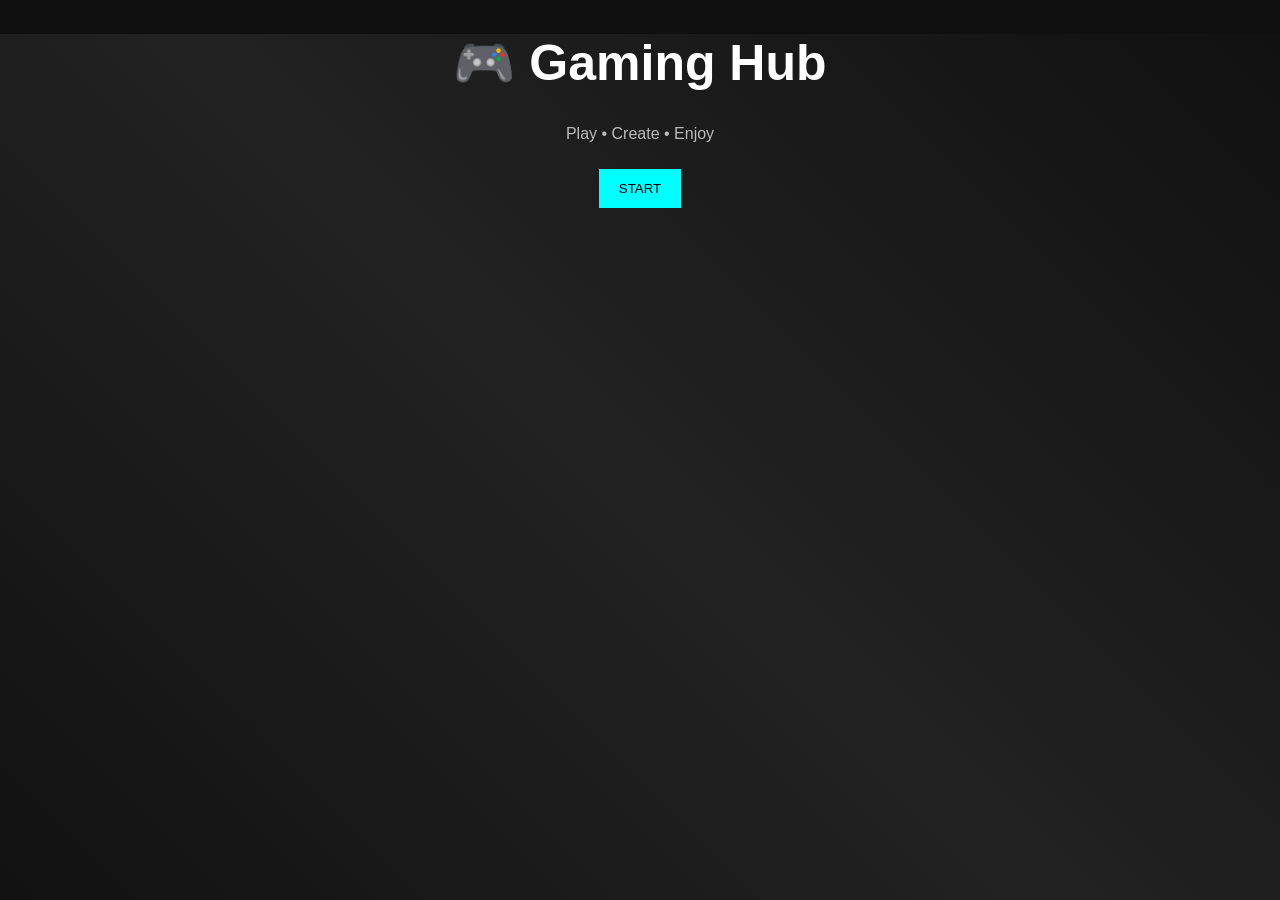
<file: index.html>
<!DOCTYPE html>
<html>
<head>
<meta charset="UTF-8">
<title>Gaming Hub</title>
<link rel="stylesheet" href="style.css">
</head>

<body>

<div class="bg"></div>

<header>
    <h1 class="title">🎮 Gaming Hub</h1>
    <p class="subtitle">Play • Create • Enjoy</p>

    <button onclick="startSite()">START</button>
</header>

<script src="script.js"></script>
</body>
</html>
</file>
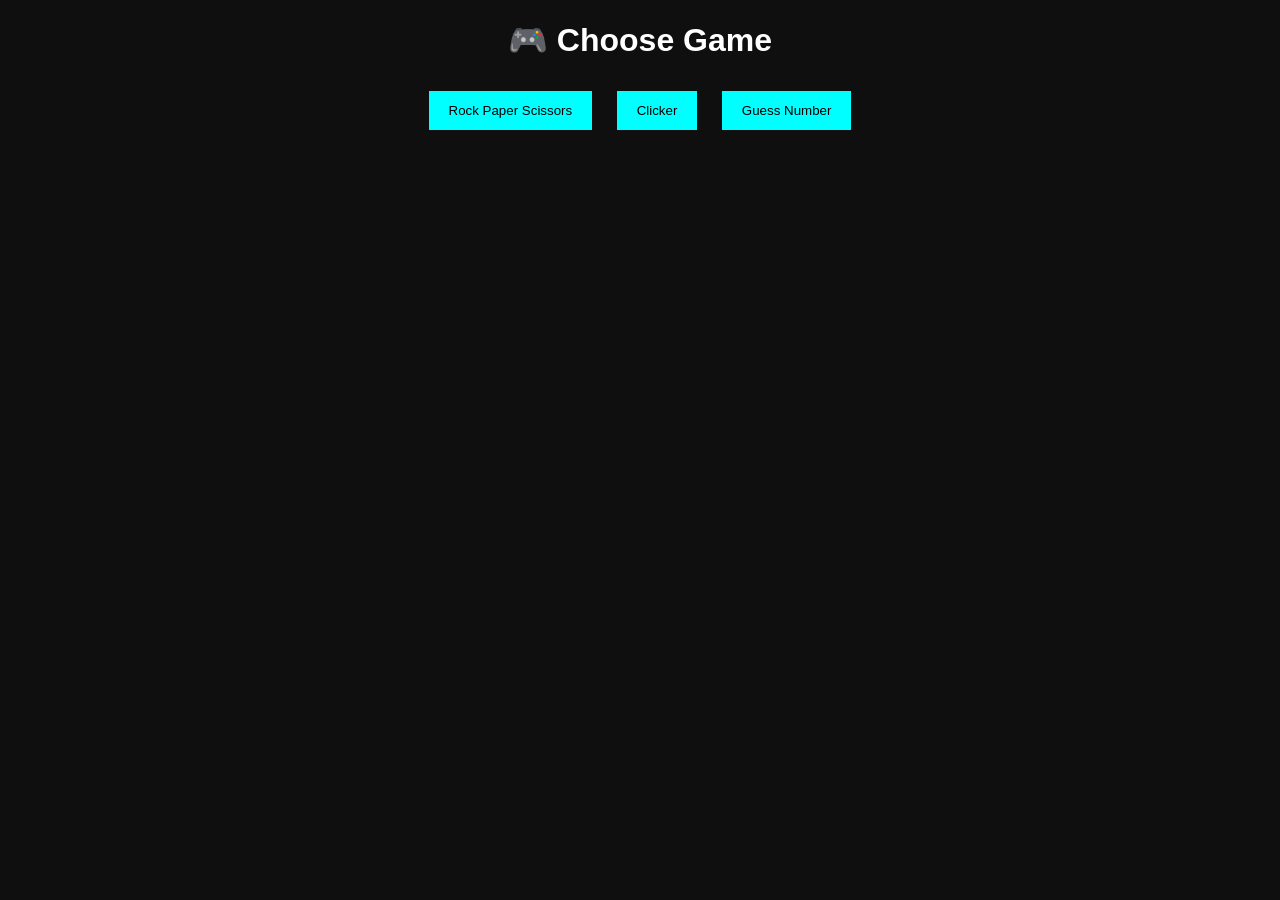
<file: games.html>
<!DOCTYPE html>
<html>
<head>
<meta charset="UTF-8">
<title>Games</title>
<link rel="stylesheet" href="style.css">
</head>

<body>

<h1>🎮 Choose Game</h1>

<button onclick="openGame('rps')">Rock Paper Scissors</button>
<button onclick="openGame('clicker')">Clicker</button>
<button onclick="openGame('guess')">Guess Number</button>

<div id="gameBox"></div>

<script src="games.js"></script>
</body>
</html>
</file>
<file: style.css>
body {
    margin:0;
    font-family: Arial;
    text-align:center;
    background:#0f0f0f;
    color:white;
}

.bg {
    position:fixed;
    width:100%;
    height:100%;
    background:linear-gradient(45deg,#111,#222,#111);
    z-index:-1;
}

.title {
    font-size:50px;
    animation: float 3s infinite;
}

.subtitle {
    opacity:0.7;
}

button {
    padding:12px 20px;
    margin:10px;
    background:cyan;
    border:none;
    cursor:pointer;
    transition:0.3s;
}

button:hover {
    transform:scale(1.1);
}

@keyframes float {
    0% {transform:translateY(0);}
    50% {transform:translateY(-10px);}
    100% {transform:translateY(0);}
}
</file>
